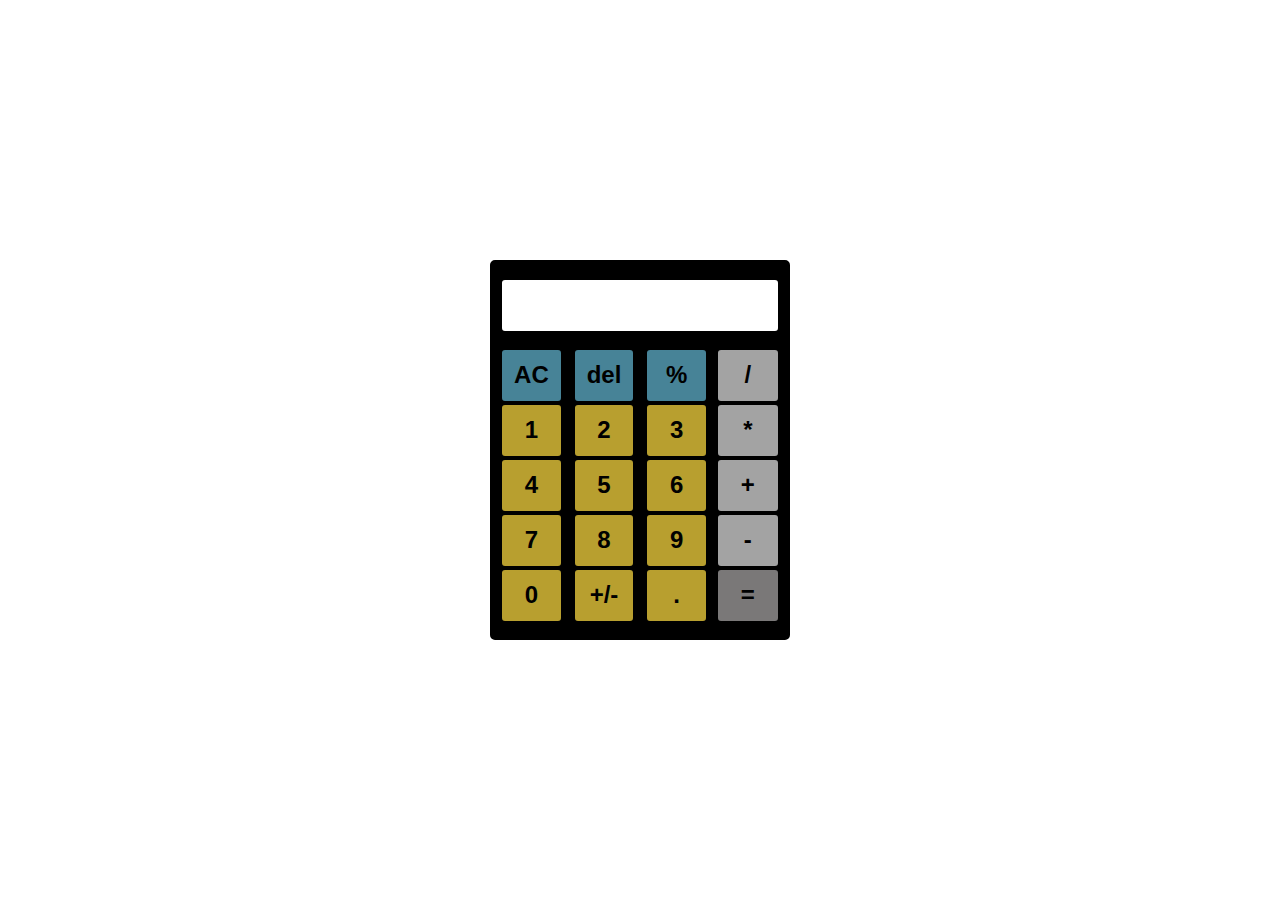
<file: calc/index.html>
<!DOCTYPE html>
<html lang="en">
<head>
    <meta charset="UTF-8">
    <meta http-equiv="X-UA-Compatible" content="IE=edge">
    <meta name="viewport" content="width=device-width, initial-scale=1.0">

    <title>Calculator</title>


    <link rel="stylesheet" href="style/style.css">
</head>
<body>
    
    <div class="calc">
        <div class="calc__screen"></div>
        
        <div class="calc__keys">
            <div class="calc__keys_figers">
                <button class="keyClear">AC</button>
                <button class="keyDel">del</button>
                <button class="keyPerc">%</button>
                <button class="keys_figers key1">1</button>
                <button class="keys_figers key2">2</button>
                <button class="keys_figers key3">3</button>
                <button class="keys_figers key4">4</button>
                <button class="keys_figers key5">5</button>
                <button class="keys_figers key6">6</button>
                <button class="keys_figers key7">7</button>
                <button class="keys_figers key8">8</button>
                <button class="keys_figers key9">9</button>
                <button class="keys_figers key0">0</button>
                <button class="keyNeg">+/-</button>
                <button class="dec">.</button>
            </div>

            <div class="calc__keys_exp">
                <button class="keys_exp keyDiv">/</button>
                <button class="keys_exp keyMult">*</button>
                <button class="keys_exp keyAdd">+</button>
                <button class="keys_exp keySubt">-</button>
                <button class="keys_exp keyResult">=</button>
            </div>
        </div>
    </div>

    <script src="script/scripts.js"></script>
</body>
</html>
</file>
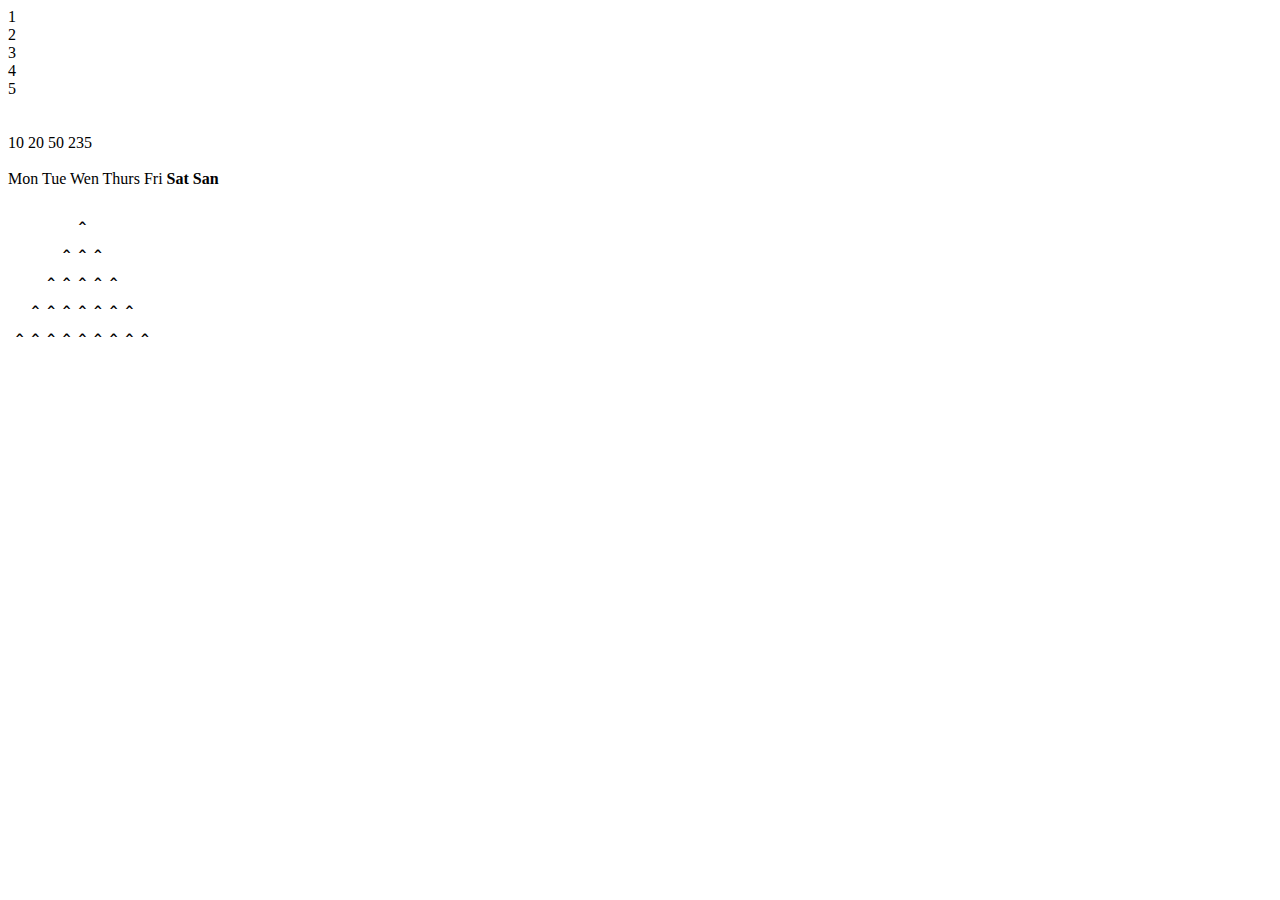
<file: hw4/index.html>
<!DOCTYPE html>
<html lang="en">
<head>
    <meta charset="UTF-8">
    <meta http-equiv="X-UA-Compatible" content="IE=edge">
    <meta name="viewport" content="width=device-width, initial-scale=1.0">
    <title>HW4</title>
</head>
<body>
    <script src="scripts/script.js"></script>
</body>
</html>
</file>
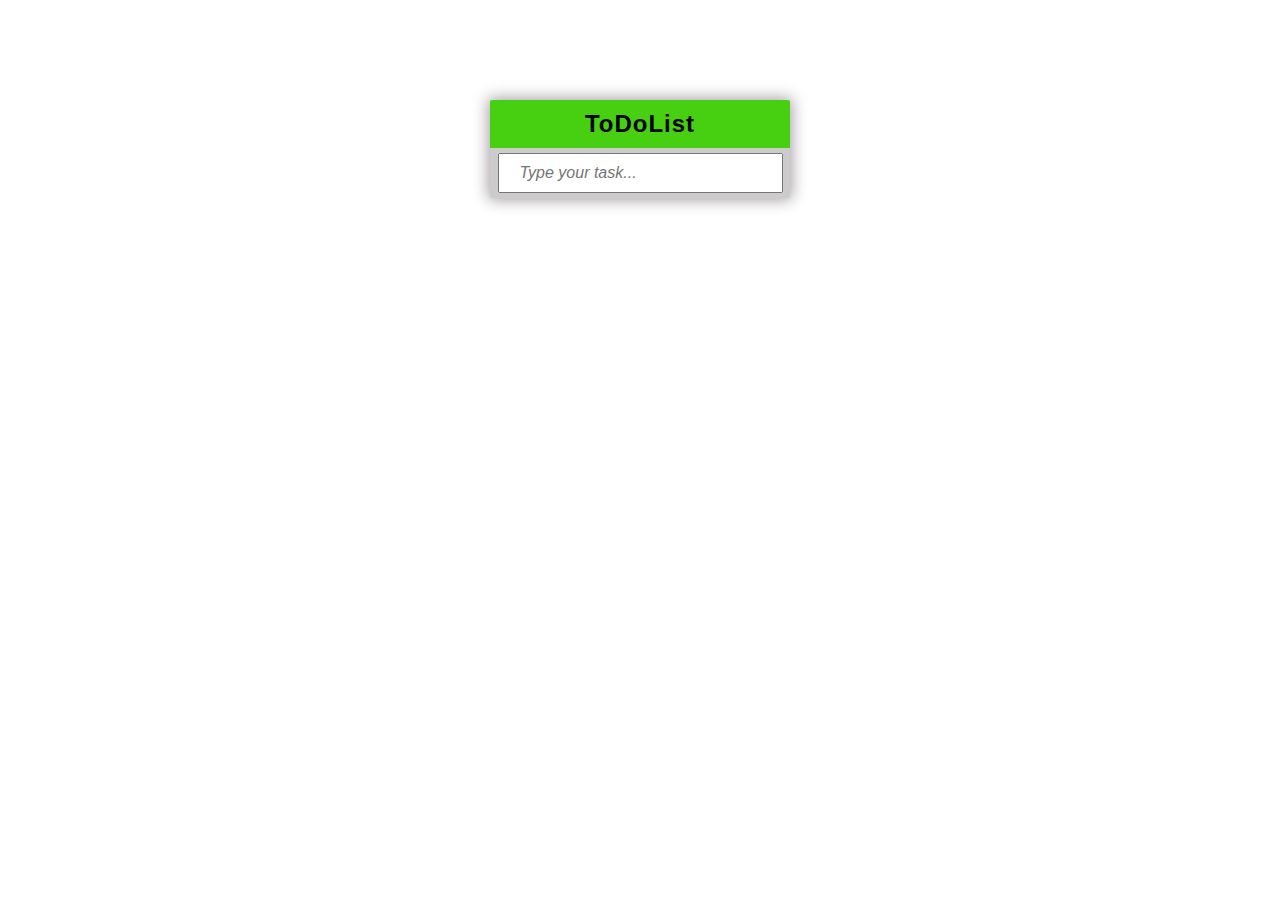
<file: hw9/index.html>
<!DOCTYPE html>
<html lang="en">
<head>
    <meta charset="UTF-8">
    <meta http-equiv="X-UA-Compatible" content="IE=edge">
    <meta name="viewport" content="width=device-width, initial-scale=1.0">

    <title>ToDoList</title>

    <link rel="stylesheet" href="style/styles.css">


</head>
<body>

    <div class="list">
    <h3 class="list__header">ToDoList</h3>

    <input type="text" class="list__getTask" name="get" placeholder="Type your task...">

    <ul class="list__tasks"></ul>

    </div>

    <script src="scripts/script.js"></script>
</body>
</html>
</file>
<file: calc/style/style.css>
* {
    margin: 0;
    padding: 0;
    box-sizing: border-box;
}

html, body {
    display: flex;
    justify-content: center;
    align-items: center;
    height: 100vh;
}

.calc {
    display: flex;
    flex-direction: column;
    align-items: center;
    width: 300px;
    border: 3px solid #000;
    border-radius: 5px;
    background-color: #000;
}

.calc__screen {
    background-color: #fff;
    width: 95%;
    height: 55px;
    border: 2px solid #000;
    margin-top: 5%;
    margin-bottom: 5%;
    border-radius: 5px;
    font-size: 24px;
    line-height: 55px;
    font-weight: bold;
    text-align: right;
    padding-right: 15px;
}

.calc__keys {
    display: flex;
    justify-content: space-between;
    width: 95%;
    gap: 3%;
    font-size: 24px;
    line-height: 55px;
    font-weight: bold;
    text-align: center;
}

 .calc__keys_figers {
    width: 75%;
    display: flex;
    flex-wrap: wrap;
    justify-content: space-between;
    align-content: space-between;
    margin-bottom: 5%;
} 

.calc__keys_exp {
    width: 23%;
    display: flex;
    flex-direction: column;
    justify-content: space-between;
    margin-bottom: 5%;
} 

.keys_figers, .dec, .keyNeg {
    width: 30%;
    height: 55px;
    border: 2px solid #000;
    border-radius: 5px;
    font-weight: bold;
    font-size: 24px;
    background-color: rgb(230, 199, 59);
    cursor: pointer;
    opacity: 0.8;
}

.keys_exp {
    width: 100%;
    height: 55px;
    border: 2px solid #000;
    border-radius: 5px;
    font-weight: bold;
    font-size: 24px;
    background-color: #ccc;
    cursor: pointer;
    opacity: 0.8;
}

.keyResult {
    background-color: rgb(153, 150, 150);
}

.keyClear, .keyDel, .keyPerc {
    width: 30%;
    height: 55px;
    border: 2px solid #000;
    border-radius: 5px;
    font-weight: bold;
    font-size: 24px;
    background-color: rgb(89, 164, 189);
    cursor: pointer;
    opacity: 0.8;
}

.keyResult:hover, .keyClear:hover,  .keyDel:hover, .keyPerc:hover, .keys_figers:hover, .keys_exp:hover, .dec:hover, .keyNeg:hover {
    opacity: 1;
}
</file>
<file: hw9/style/styles.css>
* {
    padding: 0;
    margin: 0;
    box-sizing: border-box;
    }

    html, body {
        height: 100vp;
        font-family: Arial;
        text-align: center;
        display: flex;
        justify-content: center;
    }

    .list {
        width: 300px;
        background-color: #ccc;
        margin-top: 100px;
        border-radius: 2px;
        overflow: hidden;
        box-shadow: 0 0 15px 2px #a79fa6;
    }

    .list__header {
        font-size: 24px;
        letter-spacing: 1px;
        background-color: #47cf12;
        padding: 10px 0;
    }

    .list__getTask {
        width: 95%;
        height: 40px;
        padding-left: 5px;
        margin: 5px auto;
        outline: none;
    }

    .list__getTask::placeholder {
        font-size: 16px;
        font-style: italic;
        padding-left: 15px;
    }

    li {
        position: relative;
        display: flex;
        justify-content: flex-start;
        align-items: center;
        gap: 15px;
        list-style: none;
        border-top: 1px solid #000;
        cursor: pointer;
    }
    
    li:last-child {
        border-bottom: 1px solid #000;
    }

    .text_task {
        display: block;
        text-transform: uppercase;
        font-weight: bold;
        padding: 20px 0;
        text-align: left;
        
    }

    li::before {
        content: '';
        padding: 20px;
    }

    li.checked .del_task {
        text-decoration: none; 
        color: #000; 
    } 

    li.checked {
        text-decoration: line-through; 
        color: red; 
        background-color:  #FBC52B;
    } 


    li.checked:hover {
        background-color:  #d2a324;
    } 

    li.checked::before {
        content: '';
        background-image: url('../pictures/tick.png');
        background-repeat: no-repeat;
        background-position: center;
        padding: 20px;
      }

    li:hover {
        background-color:  #8f8a8e;
    } 

    .del_task {
        position: absolute;
        right: 0;
        top: 0;
        padding: 20px;
    }

    .del_task:hover {
        color: #fff; 
        background-color:  #f44336;
    }

    .bnt__delete {
        background-color: #FBC52B;
        text-transform: uppercase;
        font-weight: bold;
        padding: 5px 10px;
        margin: 10px auto;
        border: #FBC52B;
        border-radius: 5px;
        cursor: pointer;
    }
</file>
